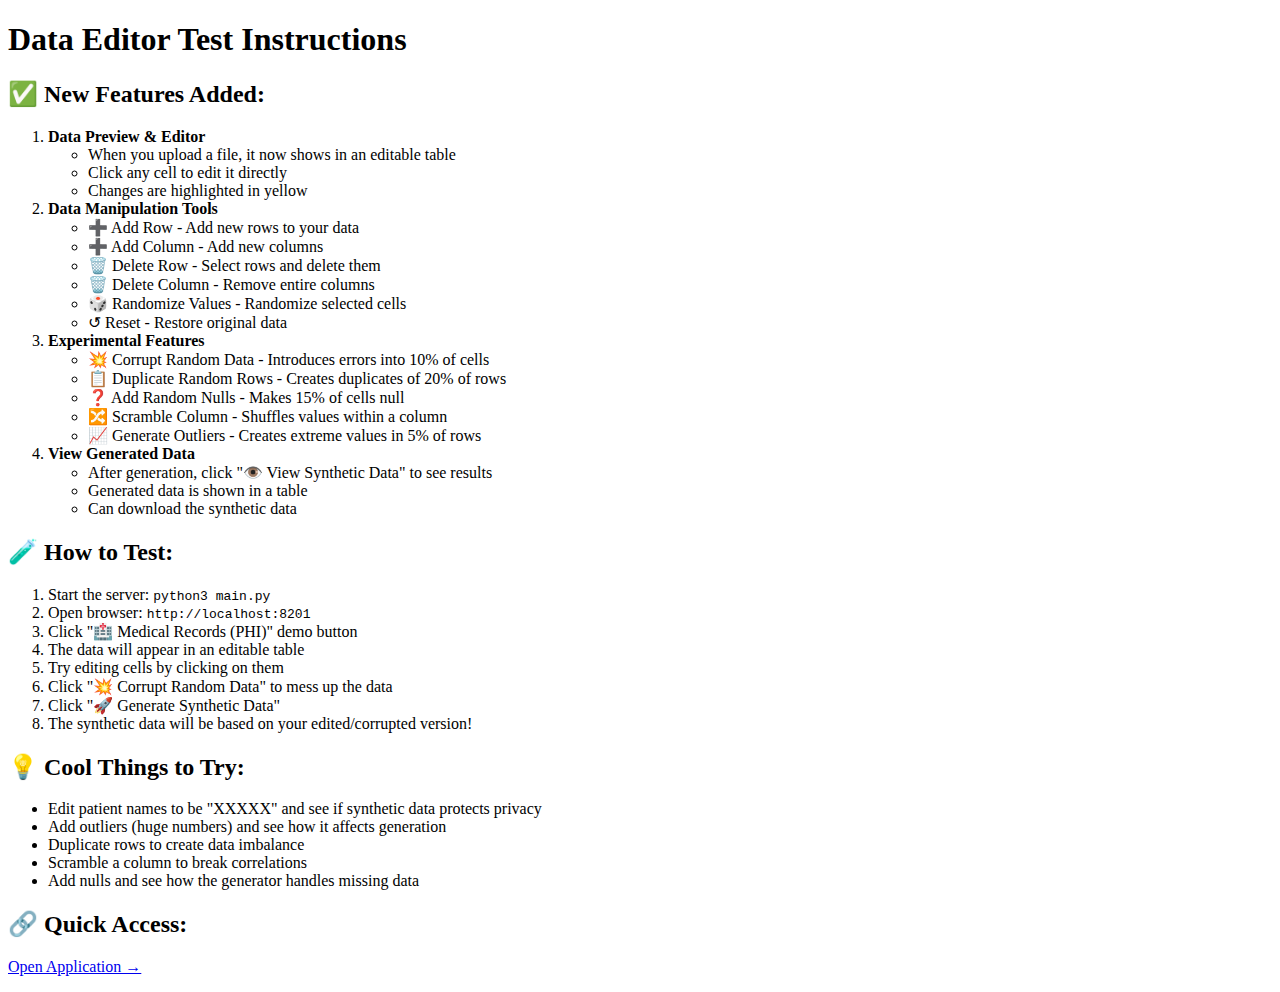
<file: test_editor.html>
<!DOCTYPE html>
<html lang="en">
<head>
    <meta charset="UTF-8">
    <title>Test Data Editor</title>
</head>
<body>
    <h1>Data Editor Test Instructions</h1>
    
    <h2>✅ New Features Added:</h2>
    <ol>
        <li><strong>Data Preview & Editor</strong>
            <ul>
                <li>When you upload a file, it now shows in an editable table</li>
                <li>Click any cell to edit it directly</li>
                <li>Changes are highlighted in yellow</li>
            </ul>
        </li>
        
        <li><strong>Data Manipulation Tools</strong>
            <ul>
                <li>➕ Add Row - Add new rows to your data</li>
                <li>➕ Add Column - Add new columns</li>
                <li>🗑️ Delete Row - Select rows and delete them</li>
                <li>🗑️ Delete Column - Remove entire columns</li>
                <li>🎲 Randomize Values - Randomize selected cells</li>
                <li>↺ Reset - Restore original data</li>
            </ul>
        </li>
        
        <li><strong>Experimental Features</strong>
            <ul>
                <li>💥 Corrupt Random Data - Introduces errors into 10% of cells</li>
                <li>📋 Duplicate Random Rows - Creates duplicates of 20% of rows</li>
                <li>❓ Add Random Nulls - Makes 15% of cells null</li>
                <li>🔀 Scramble Column - Shuffles values within a column</li>
                <li>📈 Generate Outliers - Creates extreme values in 5% of rows</li>
            </ul>
        </li>
        
        <li><strong>View Generated Data</strong>
            <ul>
                <li>After generation, click "👁️ View Synthetic Data" to see results</li>
                <li>Generated data is shown in a table</li>
                <li>Can download the synthetic data</li>
            </ul>
        </li>
    </ol>
    
    <h2>🧪 How to Test:</h2>
    <ol>
        <li>Start the server: <code>python3 main.py</code></li>
        <li>Open browser: <code>http://localhost:8201</code></li>
        <li>Click "🏥 Medical Records (PHI)" demo button</li>
        <li>The data will appear in an editable table</li>
        <li>Try editing cells by clicking on them</li>
        <li>Click "💥 Corrupt Random Data" to mess up the data</li>
        <li>Click "🚀 Generate Synthetic Data"</li>
        <li>The synthetic data will be based on your edited/corrupted version!</li>
    </ol>
    
    <h2>💡 Cool Things to Try:</h2>
    <ul>
        <li>Edit patient names to be "XXXXX" and see if synthetic data protects privacy</li>
        <li>Add outliers (huge numbers) and see how it affects generation</li>
        <li>Duplicate rows to create data imbalance</li>
        <li>Scramble a column to break correlations</li>
        <li>Add nulls and see how the generator handles missing data</li>
    </ul>
    
    <h2>🔗 Quick Access:</h2>
    <p><a href="http://localhost:8201" target="_blank">Open Application →</a></p>
    
</body>
</html>
</file>
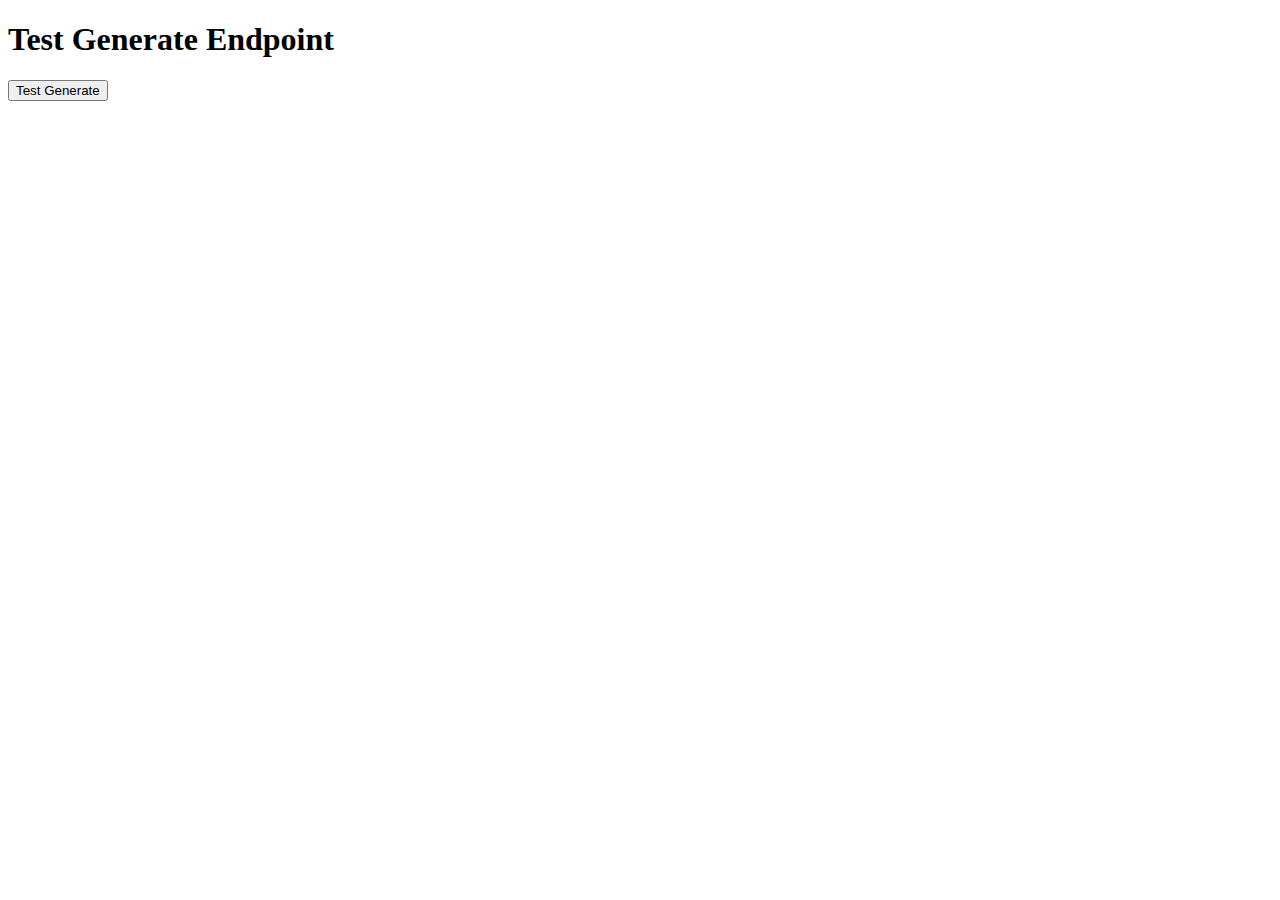
<file: tests/manual/test-generate.html>
<!DOCTYPE html>
<html>
<head>
    <title>Test Generate</title>
</head>
<body>
    <h1>Test Generate Endpoint</h1>
    <button id="testBtn">Test Generate</button>
    <pre id="output"></pre>
    
    <script>
        document.getElementById('testBtn').addEventListener('click', async () => {
            const output = document.getElementById('output');
            output.textContent = 'Testing...';
            
            try {
                // Create test CSV data
                const csvData = "name,age,city\nJohn,25,NYC\nJane,30,LA";
                const file = new File([csvData], "test.csv", { type: "text/csv" });
                
                const formData = new FormData();
                formData.append('file', file);
                formData.append('num_rows', '5');
                formData.append('match_threshold', '0.8');
                formData.append('output_format', 'json');
                formData.append('use_cache', 'false');
                
                const response = await fetch('http://127.0.0.1:8201/generate', {
                    method: 'POST',
                    body: formData
                });
                
                const responseText = await response.text();
                output.textContent = `Status: ${response.status}\n`;
                output.textContent += `Headers: ${JSON.stringify(Object.fromEntries(response.headers.entries()), null, 2)}\n`;
                output.textContent += `Body: ${responseText}`;
                
                if (response.ok) {
                    const data = JSON.parse(responseText);
                    output.textContent += '\n\nParsed data:\n' + JSON.stringify(data, null, 2);
                }
            } catch (error) {
                output.textContent = `Error: ${error.message}\n${error.stack}`;
            }
        });
    </script>
</body>
</html>
</file>
